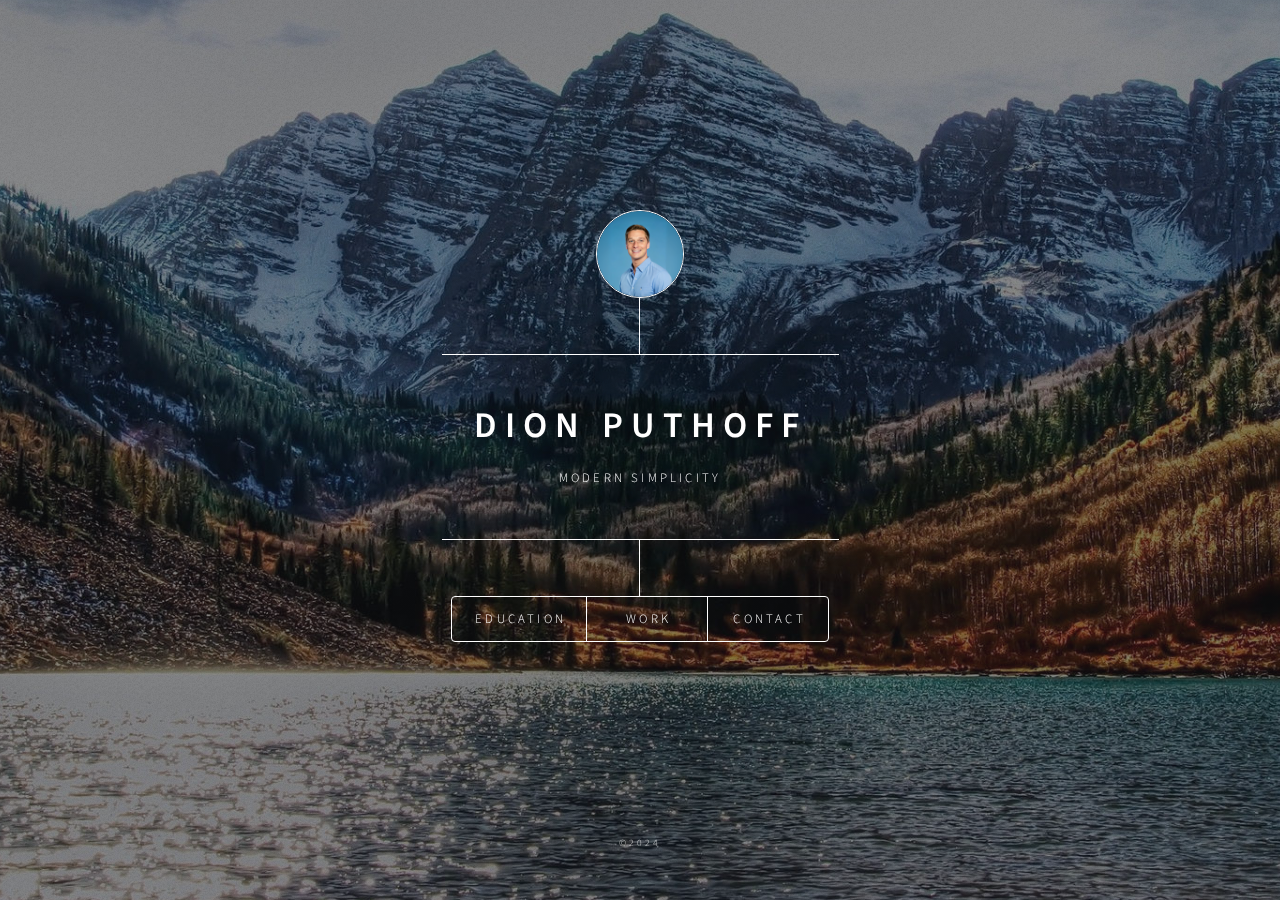
<file: index.html>
<!DOCTYPE HTML>
<!--
	Dimension by HTML5 UP
	html5up.net | @ajlkn
	Free for personal and commercial use under the CCA 3.0 license (html5up.net/license)
-->
<html>
	<head>
		<title>Dion Puthoff</title>
		<link rel="icon" type="image/x-icon" href="/images/djpfaviconlarger.ico">
		<meta charset="utf-8" />
		<meta name="viewport" content="width=device-width, initial-scale=1, user-scalable=no" />
		<link rel="stylesheet" href="assets/css/main.css" />
		<noscript><link rel="stylesheet" href="assets/css/noscript.css" /></noscript>
	</head>
	<body class="is-preload">

		<!-- Wrapper -->
			<div id="wrapper">

				<!-- Header -->
					<header id="header">

							<img class="logo" src="images/circleprofile.png" alt="" />
						<div class="content">
							<div class="inner">
								<h1>Dion Puthoff</h1>
								<p>Modern Simplicity</p>
							</div>
						</div>
						<nav>
							<ul>
								<!-- <li><a href="#intro">Education</a></li> -->
								<li><a href="#education">Education</a></li>
								<li><a href="#work">Work</a></li>
								<li><a href="#contact">Contact</a></li>
								<!--<li><a href="#elements">Elements</a></li>-->
							</ul>
						</nav>
					</header>

				<!-- Main -->
					<div id="main">

						<!-- Education -->
							<!-- <article id="intro">
								<h2 class="major">Education</h2>
								<span class="image main"><img src="images/pic01.jpg" alt="" /></span>
								<p>Aenean ornare velit lacus, ac varius enim ullamcorper eu. Proin aliquam facilisis ante interdum congue. Integer mollis, nisl amet convallis, porttitor magna ullamcorper, amet egestas mauris. Ut magna finibus nisi nec lacinia. Nam maximus erat id euismod egestas. <a href="#work">work</a>.</p> https://www.linkedin.com/in/dion-puthoff/
								<p>Lorem ipsum dolor sit amet, consectetur adipiscing elit. Duis dapibus rutrum facilisis. Class aptent taciti sociosqu ad litora torquent per conubia nostra, per inceptos himenaeos. Etiam tristique libero eu nibh porttitor fermentum. Nullam venenatis erat id vehicula viverra. Nunc ultrices eros ut ultricies condimentum. Mauris risus lacus, blandit sit amet venenatis non, bibendum vitae dolor. Nunc lorem mauris, fringilla in aliquam at, euismod in lectus. Pellentesque habitant morbi tristique senectus et netus et malesuada fames ac turpis egestas. In non lorem sit amet elit placerat maximus. Pellentesque aliquam maximus risus, vel sed vehicula.</p>
							</article> -->

						<!-- Work -->
							<article id="work">
								<h2 class="major">Work</h2>
								<span class="image main"><img src="images/uiPic.png" alt="" style="height: 300px; object-fit: cover; object-position: 0 10%"/></span>
								<p>During the three summers in between my college semesters, I completed three co-op rotations with Midmark, a medical device company, as a Firmware Engineer. In these co-ops, I wrote code to catch errors for autoclaves, designed and assembled test fixtures for medical beds containing multiple PCBs, motors, a wireless handheld controller, and power and data transfer wiring. For my later rotations, I focused on UI and worked on the first-ever touchscreen that was being utilized at the company. I pioneered development in Qt and QML to design and develop workflows for a next generation autoclave.</p>
								<p>Following graduation, I started a full-time position at Medpace, a contract research organization, as a UI/Software Engineer. As the first hire specializing in UI, I lead discussion and direction on our modernization project. I started out working on a design system for the department as a whole, before switching to leading a development project.</p>
								<p>Concurrently, I honed my design and managerial skills in my free time while cofounding a social networking app, Linxy, with my brother. Here I led product development, designing sleek, succinct wireframes while exploring new features and direction for our product. </p>
							</article>

						<!-- Education -->
							<article id="education">
								<h2 class="major">Education</h2>
								<span class="image main"><img src="images/udChapel.jpg" alt="" style="height: 300px; object-fit: cover; object-position: 0 10%" /></span>
								<p>Before university, I developed my skills through personal projects like modding, hardware, and personal app development. While at the University of Dayton, I focused my studies on Human Centered Design and User Interfaces pursuing a degree in Computer Engineering. While studying, I also conducted research for an Air Force contractor and developed a user-friendly GUI for polarimetric imaging software. Explore my portfolio to see how my technical expertise and design skills converge to create impactful and intuitive solutions in my  <a href="#work">work</a>.</p>
							</article>

						<!-- Contact -->
							<article id="contact">

								<script src="https://smtpjs.com/v3/smtp.js">
								</script>
								<script type="text/javascript">
									function sendEmail() {
										Email.send({
											Host: "smtp.gmail.com",
											To: 'dionjputhoff@gmail.com',
											From: "thee.diometry@gmail.com",
											Subject: "Sending Email using javascript",
											Body: "Well that was easy!!",
										})
											.then(function (message) {
												alert("mail sent successfully")
											});
									}
								</script>
								<div class="contactAndIcon">
									<h2 class="major">Contact</h2>
									<ul class="icons">
										<li><a href="https://www.linkedin.com/in/dion-puthoff/" class="icon brands fa-linkedin"><span class="label">Twitter</span></a></li>
										<!-- <li><a href="#" class="icon brands fa-twitter"><span class="label">Twitter</span></a></li> -->
										<!-- <li><a href="#" class="icon brands fa-facebook-f"><span class="label">Facebook</span></a></li>
										<li><a href="#" class="icon brands fa-instagram"><span class="label">Instagram</span></a></li>
										<li><a href="#" class="icon brands fa-github"><span class="label">GitHub</span></a></li> -->
									</ul>
								</div>
								<form method="post" action="https://api.web3forms.com/submit" method="POST">
									<input type="hidden" name="access_key" value="4a15e6ab-39e0-4f2f-bc41-c076fdd30c85">
									<div class="fields">
										<div class="field half">
											<label for="name">Name</label>
											<input type="text" name="name" id="name" class="contact-inputs" required />
										</div>
										<div class="field half">
											<label for="email">Email</label>
											<input type="email" name="email" id="email" class="contact-inputs" required/>
										</div>
										<div class="field">
											<label for="message">Message</label>
											<textarea name="message" id="message" rows="4" class="contact-inputs"></textarea>
										</div>
									</div>
									<ul class="actions">
										<li><input type="submit" value="Send Message" class="primary" onclick="sendEmail()" /></li>
										<li><input type="reset" value="Reset" /></li>
									</ul>
								</form>
								
							</article>

						<!-- Elements -->
							<article id="elements">
								<h2 class="major">Elements</h2>

								<section>
									<h3 class="major">Text</h3>
									<p>This is <b>bold</b> and this is <strong>strong</strong>. This is <i>italic</i> and this is <em>emphasized</em>.
									This is <sup>superscript</sup> text and this is <sub>subscript</sub> text.
									This is <u>underlined</u> and this is code: <code>for (;;) { ... }</code>. Finally, <a href="#">this is a link</a>.</p>
									<hr />
									<h2>Heading Level 2</h2>
									<h3>Heading Level 3</h3>
									<h4>Heading Level 4</h4>
									<h5>Heading Level 5</h5>
									<h6>Heading Level 6</h6>
									<hr />
									<h4>Blockquote</h4>
									<blockquote>Fringilla nisl. Donec accumsan interdum nisi, quis tincidunt felis sagittis eget tempus euismod. Vestibulum ante ipsum primis in faucibus vestibulum. Blandit adipiscing eu felis iaculis volutpat ac adipiscing accumsan faucibus. Vestibulum ante ipsum primis in faucibus lorem ipsum dolor sit amet nullam adipiscing eu felis.</blockquote>
									<h4>Preformatted</h4>
									<pre><code>i = 0;

while (!deck.isInOrder()) {
    print 'Iteration ' + i;
    deck.shuffle();
    i++;
}

print 'It took ' + i + ' iterations to sort the deck.';</code></pre>
								</section>

								<section>
									<h3 class="major">Lists</h3>

									<h4>Unordered</h4>
									<ul>
										<li>Dolor pulvinar etiam.</li>
										<li>Sagittis adipiscing.</li>
										<li>Felis enim feugiat.</li>
									</ul>

									<h4>Alternate</h4>
									<ul class="alt">
										<li>Dolor pulvinar etiam.</li>
										<li>Sagittis adipiscing.</li>
										<li>Felis enim feugiat.</li>
									</ul>

									<h4>Ordered</h4>
									<ol>
										<li>Dolor pulvinar etiam.</li>
										<li>Etiam vel felis viverra.</li>
										<li>Felis enim feugiat.</li>
										<li>Dolor pulvinar etiam.</li>
										<li>Etiam vel felis lorem.</li>
										<li>Felis enim et feugiat.</li>
									</ol>
									<h4>Icons</h4>
									<ul class="icons">
										<li><a href="#" class="icon brands fa-twitter"><span class="label">Twitter</span></a></li>
										<li><a href="#" class="icon brands fa-facebook-f"><span class="label">Facebook</span></a></li>
										<li><a href="#" class="icon brands fa-instagram"><span class="label">Instagram</span></a></li>
										<li><a href="#" class="icon brands fa-github"><span class="label">Github</span></a></li>
									</ul>

									<h4>Actions</h4>
									<ul class="actions">
										<li><a href="#" class="button primary">Default</a></li>
										<li><a href="#" class="button">Default</a></li>
									</ul>
									<ul class="actions stacked">
										<li><a href="#" class="button primary">Default</a></li>
										<li><a href="#" class="button">Default</a></li>
									</ul>
								</section>

								<section>
									<h3 class="major">Table</h3>
									<h4>Default</h4>
									<div class="table-wrapper">
										<table>
											<thead>
												<tr>
													<th>Name</th>
													<th>Description</th>
													<th>Price</th>
												</tr>
											</thead>
											<tbody>
												<tr>
													<td>Item One</td>
													<td>Ante turpis integer aliquet porttitor.</td>
													<td>29.99</td>
												</tr>
												<tr>
													<td>Item Two</td>
													<td>Vis ac commodo adipiscing arcu aliquet.</td>
													<td>19.99</td>
												</tr>
												<tr>
													<td>Item Three</td>
													<td> Morbi faucibus arcu accumsan lorem.</td>
													<td>29.99</td>
												</tr>
												<tr>
													<td>Item Four</td>
													<td>Vitae integer tempus condimentum.</td>
													<td>19.99</td>
												</tr>
												<tr>
													<td>Item Five</td>
													<td>Ante turpis integer aliquet porttitor.</td>
													<td>29.99</td>
												</tr>
											</tbody>
											<tfoot>
												<tr>
													<td colspan="2"></td>
													<td>100.00</td>
												</tr>
											</tfoot>
										</table>
									</div>

									<h4>Alternate</h4>
									<div class="table-wrapper">
										<table class="alt">
											<thead>
												<tr>
													<th>Name</th>
													<th>Description</th>
													<th>Price</th>
												</tr>
											</thead>
											<tbody>
												<tr>
													<td>Item One</td>
													<td>Ante turpis integer aliquet porttitor.</td>
													<td>29.99</td>
												</tr>
												<tr>
													<td>Item Two</td>
													<td>Vis ac commodo adipiscing arcu aliquet.</td>
													<td>19.99</td>
												</tr>
												<tr>
													<td>Item Three</td>
													<td> Morbi faucibus arcu accumsan lorem.</td>
													<td>29.99</td>
												</tr>
												<tr>
													<td>Item Four</td>
													<td>Vitae integer tempus condimentum.</td>
													<td>19.99</td>
												</tr>
												<tr>
													<td>Item Five</td>
													<td>Ante turpis integer aliquet porttitor.</td>
													<td>29.99</td>
												</tr>
											</tbody>
											<tfoot>
												<tr>
													<td colspan="2"></td>
													<td>100.00</td>
												</tr>
											</tfoot>
										</table>
									</div>
								</section>

								<section>
									<h3 class="major">Buttons</h3>
									<ul class="actions">
										<li><a href="#" class="button primary">Primary</a></li>
										<li><a href="#" class="button">Default</a></li>
									</ul>
									<ul class="actions">
										<li><a href="#" class="button">Default</a></li>
										<li><a href="#" class="button small">Small</a></li>
									</ul>
									<ul class="actions">
										<li><a href="#" class="button primary icon solid fa-download">Icon</a></li>
										<li><a href="#" class="button icon solid fa-download">Icon</a></li>
									</ul>
									<ul class="actions">
										<li><span class="button primary disabled">Disabled</span></li>
										<li><span class="button disabled">Disabled</span></li>
									</ul>
								</section>

								<section>
									<h3 class="major">Form</h3>
									<form method="post" action="#">
										<div class="fields">
											<div class="field half">
												<label for="demo-name">Name</label>
												<input type="text" name="demo-name" id="demo-name" value="" placeholder="Jane Doe" />
											</div>
											<div class="field half">
												<label for="demo-email">Email</label>
												<input type="email" name="demo-email" id="demo-email" value="" placeholder="jane@untitled.tld" />
											</div>
											<div class="field">
												<label for="demo-category">Category</label>
												<select name="demo-category" id="demo-category">
													<option value="">-</option>
													<option value="1">Manufacturing</option>
													<option value="1">Shipping</option>
													<option value="1">Administration</option>
													<option value="1">Human Resources</option>
												</select>
											</div>
											<div class="field half">
												<input type="radio" id="demo-priority-low" name="demo-priority" checked>
												<label for="demo-priority-low">Low</label>
											</div>
											<div class="field half">
												<input type="radio" id="demo-priority-high" name="demo-priority">
												<label for="demo-priority-high">High</label>
											</div>
											<div class="field half">
												<input type="checkbox" id="demo-copy" name="demo-copy">
												<label for="demo-copy">Email me a copy</label>
											</div>
											<div class="field half">
												<input type="checkbox" id="demo-human" name="demo-human" checked>
												<label for="demo-human">Not a robot</label>
											</div>
											<div class="field">
												<label for="demo-message">Message</label>
												<textarea name="demo-message" id="demo-message" placeholder="Enter your message" rows="6"></textarea>
											</div>
										</div>
										<ul class="actions">
											<li><input type="submit" value="Send Message" class="primary" /></li>
											<li><input type="reset" value="Reset" /></li>
										</ul>
									</form>
								</section>

							</article>

					</div>

				<!-- Footer -->
					<footer id="footer">
						<p class="copyright">&copy;2024</p>
					</footer>
					
					<!-- <span style="position: absolute; bottom: 1.5rem; left: 1.5rem;"> <img style="width: 3rem;" src="images/djpLogo.png" alt="" /> </span> -->
			</div>

		<!-- BG -->
			<div id="bg">
				<span ><img src="images/bgmountains.jpg" alt="" /></span>
			</div>

		<!-- Scripts -->
			<script src="assets/js/jquery.min.js"></script>
			<script src="assets/js/browser.min.js"></script>
			<script src="assets/js/breakpoints.min.js"></script>
			<script src="assets/js/util.js"></script>
			<script src="assets/js/main.js"></script>

	</body>
</html>
</file>
<file: assets/css/noscript.css>
/*
	Dimension by HTML5 UP
	html5up.net | @ajlkn
	Free for personal and commercial use under the CCA 3.0 license (html5up.net/license)
*/

/* BG */

	body.is-preload #bg:before {
		background-color: transparent;
	}

/* Header */

	body.is-preload #header {
		-moz-filter: none;
		-webkit-filter: none;
		-ms-filter: none;
		filter: none;
	}

		body.is-preload #header > * {
			opacity: 1;
		}

		body.is-preload #header .content .inner {
			max-height: none;
			padding: 3rem 2rem;
			opacity: 1;
		}

/* Main */

	#main article {
		opacity: 1;
		margin: 4rem 0 0 0;
	}
</file>
<file: assets/css/main.css>
@import url(fontawesome-all.min.css);
@import url("https://fonts.googleapis.com/css?family=Source+Sans+Pro:300italic,600italic,300,600");

/*
	Dimension by HTML5 UP
	html5up.net | @ajlkn
	Free for personal and commercial use under the CCA 3.0 license (html5up.net/license)
*/

html, body, div, span, applet, object,
iframe, h1, h2, h3, h4, h5, h6, p, blockquote,
pre, a, abbr, acronym, address, big, cite,
code, del, dfn, em, img, ins, kbd, q, s, samp,
small, strike, strong, sub, sup, tt, var, b,
u, i, center, dl, dt, dd, ol, ul, li, fieldset,
form, label, legend, table, caption, tbody,
tfoot, thead, tr, th, td, article, aside,
canvas, details, embed, figure, figcaption,
footer, header, hgroup, menu, nav, output, ruby,
section, summary, time, mark, audio, video {
	margin: 0;
	padding: 0;
	border: 0;
	font-size: 100%;
	font: inherit;
	vertical-align: baseline;}

article, aside, details, figcaption, figure,
footer, header, hgroup, menu, nav, section {
	display: block;}

body {
	line-height: 1;
}

ol, ul {
	list-style: none;
}

blockquote, q {
	quotes: none;
}

	blockquote:before, blockquote:after, q:before, q:after {
		content: '';
		content: none;
	}

table {
	border-collapse: collapse;
	border-spacing: 0;
}

body {
	-webkit-text-size-adjust: none;
}

mark {
	background-color: transparent;
	color: inherit;
}

input::-moz-focus-inner {
	border: 0;
	padding: 0;
}

input, select, textarea {
	-moz-appearance: none;
	-webkit-appearance: none;
	-ms-appearance: none;
	appearance: none;
}

/* Basic */

	@-ms-viewport {
		width: device-width;
	}

	@media screen and (max-width: 480px) {

		html, body {
			min-width: 320px;
		}

	}

	html {
		box-sizing: border-box;
	}

	*, *:before, *:after {
		box-sizing: inherit;
	}

	body {
		background: #1b1f22;
	}

		body.is-preload *, body.is-preload *:before, body.is-preload *:after {
			-moz-animation: none !important;
			-webkit-animation: none !important;
			-ms-animation: none !important;
			animation: none !important;
			-moz-transition: none !important;
			-webkit-transition: none !important;
			-ms-transition: none !important;
			transition: none !important;
		}

/* Type */

	html {
		font-size: 16pt;
	}

		@media screen and (max-width: 1680px) {

			html {
				font-size: 12pt;
			}

		}

		@media screen and (max-width: 736px) {

			html {
				font-size: 11pt;
			}

		}

		@media screen and (max-width: 360px) {

			html {
				font-size: 10pt;
			}

		}

	body, input, select, textarea {
		color: #ffffff;
		font-family: "Source Sans Pro", sans-serif;
		font-weight: 300;
		font-size: 1rem;
		line-height: 1.65;
	}

	a {
		-moz-transition: color 0.2s ease-in-out, background-color 0.2s ease-in-out, border-bottom-color 0.2s ease-in-out;
		-webkit-transition: color 0.2s ease-in-out, background-color 0.2s ease-in-out, border-bottom-color 0.2s ease-in-out;
		-ms-transition: color 0.2s ease-in-out, background-color 0.2s ease-in-out, border-bottom-color 0.2s ease-in-out;
		transition: color 0.2s ease-in-out, background-color 0.2s ease-in-out, border-bottom-color 0.2s ease-in-out;
		border-bottom: dotted 1px rgba(255, 255, 255, 0.5);
		text-decoration: none;
		color: inherit;
	}

		a:hover {
			border-bottom-color: transparent;
		}

	strong, b {
		color: #ffffff;
		font-weight: 600;
	}

	em, i {
		font-style: italic;
	}

	p {
		margin: 0 0 2rem 0;
	}

	h1, h2, h3, h4, h5, h6 {
		color: #ffffff;
		font-weight: 600;
		line-height: 1.5;
		margin: 0 0 1rem 0;
		text-transform: uppercase;
		letter-spacing: 0.2rem;
	}

		h1 a, h2 a, h3 a, h4 a, h5 a, h6 a {
			color: inherit;
			text-decoration: none;
		}

		h1.major, h2.major, h3.major, h4.major, h5.major, h6.major {
			border-bottom: solid 1px #ffffff;
			width: -moz-max-content;
			width: -webkit-max-content;
			width: -ms-max-content;
			width: max-content;
			padding-bottom: 0.5rem;
			margin: 0 0 2rem 0;
		}

	h1 {
		font-size: 2.25rem;
		line-height: 1.3;
		letter-spacing: 0.5rem;
	}

	h2 {
		font-size: 1.5rem;
		line-height: 1.4;
		letter-spacing: 0.5rem;
	}

	h3 {
		font-size: 1rem;
	}

	h4 {
		font-size: 0.8rem;
	}

	h5 {
		font-size: 0.7rem;
	}

	h6 {
		font-size: 0.6rem;
	}

	@media screen and (max-width: 736px) {

		h1 {
			font-size: 1.75rem;
			line-height: 1.4;
		}

		h2 {
			font-size: 1.25em;
			line-height: 1.5;
		}

	}

	sub {
		font-size: 0.8rem;
		position: relative;
		top: 0.5rem;
	}

	sup {
		font-size: 0.8rem;
		position: relative;
		top: -0.5rem;
	}

	blockquote {
		border-left: solid 4px #ffffff;
		font-style: italic;
		margin: 0 0 2rem 0;
		padding: 0.5rem 0 0.5rem 2rem;
	}

	code {
		background: rgba(255, 255, 255, 0.075);
		border-radius: 4px;
		font-family: "Courier New", monospace;
		font-size: 0.9rem;
		margin: 0 0.25rem;
		padding: 0.25rem 0.65rem;
	}

	pre {
		-webkit-overflow-scrolling: touch;
		font-family: "Courier New", monospace;
		font-size: 0.9rem;
		margin: 0 0 2rem 0;
	}

		pre code {
			display: block;
			line-height: 1.75;
			padding: 1rem 1.5rem;
			overflow-x: auto;
		}

	hr {
		border: 0;
		border-bottom: solid 1px #ffffff;
		margin: 2.75rem 0;
	}

	.align-left {
		text-align: left;
	}

	.align-center {
		text-align: center;
	}

	.align-right {
		text-align: right;
	}

/* Form */

	form {
		margin: 0 0 2rem 0;
	}

		form > :last-child {
			margin-bottom: 0;
		}

		form > .fields {
			display: -moz-flex;
			display: -webkit-flex;
			display: -ms-flex;
			display: flex;
			-moz-flex-wrap: wrap;
			-webkit-flex-wrap: wrap;
			-ms-flex-wrap: wrap;
			flex-wrap: wrap;
			width: calc(100% + 3rem);
			margin: -1.5rem 0 2rem -1.5rem;
		}

			form > .fields > .field {
				-moz-flex-grow: 0;
				-webkit-flex-grow: 0;
				-ms-flex-grow: 0;
				flex-grow: 0;
				-moz-flex-shrink: 0;
				-webkit-flex-shrink: 0;
				-ms-flex-shrink: 0;
				flex-shrink: 0;
				padding: 1.5rem 0 0 1.5rem;
				width: calc(100% - 1.5rem);
			}

				form > .fields > .field.half {
					width: calc(50% - 0.75rem);
				}

				form > .fields > .field.third {
					width: calc(100%/3 - 0.5rem);
				}

				form > .fields > .field.quarter {
					width: calc(25% - 0.375rem);
				}

		@media screen and (max-width: 480px) {

			form > .fields {
				width: calc(100% + 3rem);
				margin: -1.5rem 0 2rem -1.5rem;
			}

				form > .fields > .field {
					padding: 1.5rem 0 0 1.5rem;
					width: calc(100% - 1.5rem);
				}

					form > .fields > .field.half {
						width: calc(100% - 1.5rem);
					}

					form > .fields > .field.third {
						width: calc(100% - 1.5rem);
					}

					form > .fields > .field.quarter {
						width: calc(100% - 1.5rem);
					}

		}

	label {
		color: #ffffff;
		display: block;
		font-size: 0.8rem;
		font-weight: 300;
		letter-spacing: 0.2rem;
		line-height: 1.5;
		margin: 0 0 1rem 0;
		text-transform: uppercase;
	}

	input[type="text"],
	input[type="password"],
	input[type="email"],
	input[type="tel"],
	select,
	textarea {
		-moz-appearance: none;
		-webkit-appearance: none;
		-ms-appearance: none;
		appearance: none;
		-moz-transition: border-color 0.2s ease-in-out, box-shadow 0.2s ease-in-out, background-color 0.2s ease-in-out;
		-webkit-transition: border-color 0.2s ease-in-out, box-shadow 0.2s ease-in-out, background-color 0.2s ease-in-out;
		-ms-transition: border-color 0.2s ease-in-out, box-shadow 0.2s ease-in-out, background-color 0.2s ease-in-out;
		transition: border-color 0.2s ease-in-out, box-shadow 0.2s ease-in-out, background-color 0.2s ease-in-out;
		background-color: transparent;
		border-radius: 4px;
		border: solid 1px #ffffff;
		color: inherit;
		display: block;
		outline: 0;
		padding: 0 1rem;
		text-decoration: none;
		width: 100%;
	}

		input[type="text"]:invalid,
		input[type="password"]:invalid,
		input[type="email"]:invalid,
		input[type="tel"]:invalid,
		select:invalid,
		textarea:invalid {
			box-shadow: none;
		}

		input[type="text"]:focus,
		input[type="password"]:focus,
		input[type="email"]:focus,
		input[type="tel"]:focus,
		select:focus,
		textarea:focus {
			background: rgba(255, 255, 255, 0.075);
			border-color: #ffffff;
			box-shadow: 0 0 0 1px #ffffff;
		}

	select {
		background-image: url("data:image/svg+xml;charset=utf8,%3Csvg xmlns='http://www.w3.org/2000/svg' width='40' height='40' preserveAspectRatio='none' viewBox='0 0 40 40'%3E%3Cpath d='M9.4,12.3l10.4,10.4l10.4-10.4c0.2-0.2,0.5-0.4,0.9-0.4c0.3,0,0.6,0.1,0.9,0.4l3.3,3.3c0.2,0.2,0.4,0.5,0.4,0.9 c0,0.4-0.1,0.6-0.4,0.9L20.7,31.9c-0.2,0.2-0.5,0.4-0.9,0.4c-0.3,0-0.6-0.1-0.9-0.4L4.3,17.3c-0.2-0.2-0.4-0.5-0.4-0.9 c0-0.4,0.1-0.6,0.4-0.9l3.3-3.3c0.2-0.2,0.5-0.4,0.9-0.4S9.1,12.1,9.4,12.3z' fill='%23ffffff' /%3E%3C/svg%3E");
		background-size: 1.25rem;
		background-repeat: no-repeat;
		background-position: calc(100% - 1rem) center;
		height: 2.75rem;
		padding-right: 2.75rem;
		text-overflow: ellipsis;
	}

		select option {
			color: #ffffff;
			background: #1b1f22;
		}

		select:focus::-ms-value {
			background-color: transparent;
		}

		select::-ms-expand {
			display: none;
		}

	input[type="text"],
	input[type="password"],
	input[type="email"],
	select {
		height: 2.75rem;
	}

	textarea {
		padding: 0.75rem 1rem;
	}

	input[type="checkbox"],
	input[type="radio"] {
		-moz-appearance: none;
		-webkit-appearance: none;
		-ms-appearance: none;
		appearance: none;
		display: block;
		float: left;
		margin-right: -2rem;
		opacity: 0;
		width: 1rem;
		z-index: -1;
	}

		input[type="checkbox"] + label,
		input[type="radio"] + label {
			text-decoration: none;
			-moz-user-select: none;
			-webkit-user-select: none;
			-ms-user-select: none;
			user-select: none;
			color: #ffffff;
			cursor: pointer;
			display: inline-block;
			font-size: 0.8rem;
			font-weight: 300;
			margin: 0 0 0.5rem 0;
			padding-left: 2.65rem;
			padding-right: 0.75rem;
			position: relative;
		}

			input[type="checkbox"] + label:before,
			input[type="radio"] + label:before {
				-moz-osx-font-smoothing: grayscale;
				-webkit-font-smoothing: antialiased;
				display: inline-block;
				font-style: normal;
				font-variant: normal;
				text-rendering: auto;
				line-height: 1;
				text-transform: none !important;
				font-family: 'Font Awesome 5 Free';
				font-weight: 900;
			}

			input[type="checkbox"] + label:before,
			input[type="radio"] + label:before {
				-moz-transition: border-color 0.2s ease-in-out, box-shadow 0.2s ease-in-out, background-color 0.2s ease-in-out;
				-webkit-transition: border-color 0.2s ease-in-out, box-shadow 0.2s ease-in-out, background-color 0.2s ease-in-out;
				-ms-transition: border-color 0.2s ease-in-out, box-shadow 0.2s ease-in-out, background-color 0.2s ease-in-out;
				transition: border-color 0.2s ease-in-out, box-shadow 0.2s ease-in-out, background-color 0.2s ease-in-out;
				border-radius: 4px;
				border: solid 1px #ffffff;
				content: '';
				display: inline-block;
				height: 1.65rem;
				left: 0;
				line-height: 1.65rem;
				position: absolute;
				text-align: center;
				top: -0.15rem;
				width: 1.65rem;
			}

		input[type="checkbox"]:checked + label:before,
		input[type="radio"]:checked + label:before {
			background: #ffffff !important;
			border-color: #ffffff !important;
			color: #1b1f22;
			content: '\f00c';
		}

		input[type="checkbox"]:focus + label:before,
		input[type="radio"]:focus + label:before {
			background: rgba(255, 255, 255, 0.075);
			border-color: #ffffff;
			box-shadow: 0 0 0 1px #ffffff;
		}

	input[type="checkbox"] + label:before {
		border-radius: 4px;
	}

	input[type="radio"] + label:before {
		border-radius: 100%;
	}

	::-webkit-input-placeholder {
		color: rgba(255, 255, 255, 0.5) !important;
		opacity: 1.0;
	}

	:-moz-placeholder {
		color: rgba(255, 255, 255, 0.5) !important;
		opacity: 1.0;
	}

	::-moz-placeholder {
		color: rgba(255, 255, 255, 0.5) !important;
		opacity: 1.0;
	}

	:-ms-input-placeholder {
		color: rgba(255, 255, 255, 0.5) !important;
		opacity: 1.0;
	}

	.formerize-placeholder {
		color: rgba(255, 255, 255, 0.5) !important;
		opacity: 1.0;
	}

/* Box */

	.box {
		border-radius: 4px;
		border: solid 1px #ffffff;
		margin-bottom: 2rem;
		padding: 1.5em;
	}

		.box > :last-child,
		.box > :last-child > :last-child,
		.box > :last-child > :last-child > :last-child {
			margin-bottom: 0;
		}

		.box.alt {
			border: 0;
			border-radius: 0;
			padding: 0;
		}

/* Icon */

	.icon {
		text-decoration: none;
		border-bottom: none;
		position: relative;
	}

		.icon:before {
			-moz-osx-font-smoothing: grayscale;
			-webkit-font-smoothing: antialiased;
			display: inline-block;
			font-style: normal;
			font-variant: normal;
			text-rendering: auto;
			line-height: 1;
			text-transform: none !important;
			font-family: 'Font Awesome 5 Free';
			font-weight: 400;
		}

		.icon > .label {
			display: none;
		}

		.icon:before {
			line-height: inherit;
		}

		.icon.solid:before {
			font-weight: 900;
		}

		.icon.brands:before {
			font-family: 'Font Awesome 5 Brands';
		}

/* Image */

	.image {
		border-radius: 4px;
		border: 0;
		display: inline-block;
		position: relative;
	}

		.image:before {
			pointer-events: none;
			background-image: url("../../images/overlay.png");
			background-color: rgba(19, 21, 25, 0.5);
			border-radius: 4px;
			content: '';
			display: block;
			height: 100%;
			left: 0;
			opacity: 0.5;
			position: absolute;
			top: 0;
			width: 100%;
		}

		.image img {
			border-radius: 4px;
			display: block;
		}

		.image.left, .image.right {
			max-width: 40%;
		}

			.image.left img, .image.right img {
				width: 100%;
			}

		.image.left {
			float: left;
			padding: 0 1.5em 1em 0;
			top: 0.25em;
		}

		.image.right {
			float: right;
			padding: 0 0 1em 1.5em;
			top: 0.25em;
		}

		.image.fit {
			display: block;
			margin: 0 0 2rem 0;
			width: 100%;
		}

			.image.fit img {
				width: 100%;
			}

		.image.main {
			display: block;
			margin: 2.5rem 0;
			width: 100%;
		}

			.image.main img {
				width: 100%;
			}

		@media screen and (max-width: 736px) {

			.image.main {
				margin: 2rem 0;
			}

		}

		@media screen and (max-width: 480px) {

			.image.main {
				margin: 1.5rem 0;
			}

		}

/* List */

	ol {
		list-style: decimal;
		margin: 0 0 2rem 0;
		padding-left: 1.25em;
	}

		ol li {
			padding-left: 0.25em;
		}

	ul {
		list-style: disc;
		margin: 0 0 2rem 0;
		padding-left: 1em;
	}

		ul li {
			padding-left: 0.5em;
		}

		ul.alt {
			list-style: none;
			padding-left: 0;
		}

			ul.alt li {
				border-top: solid 1px #ffffff;
				padding: 0.5em 0;
			}

				ul.alt li:first-child {
					border-top: 0;
					padding-top: 0;
				}

	dl {
		margin: 0 0 2rem 0;
	}

		dl dt {
			display: block;
			font-weight: 600;
			margin: 0 0 1rem 0;
		}

		dl dd {
			margin-left: 2rem;
		}

/* Actions */

	ul.actions {
		display: -moz-flex;
		display: -webkit-flex;
		display: -ms-flex;
		display: flex;
		cursor: default;
		list-style: none;
		margin-left: -1rem;
		padding-left: 0;
	}

		ul.actions li {
			padding: 0 0 0 1rem;
			vertical-align: middle;
		}

		ul.actions.special {
			-moz-justify-content: center;
			-webkit-justify-content: center;
			-ms-justify-content: center;
			justify-content: center;
			width: 100%;
			margin-left: 0;
		}

			ul.actions.special li:first-child {
				padding-left: 0;
			}

		ul.actions.stacked {
			-moz-flex-direction: column;
			-webkit-flex-direction: column;
			-ms-flex-direction: column;
			flex-direction: column;
			margin-left: 0;
		}

			ul.actions.stacked li {
				padding: 1.3rem 0 0 0;
			}

				ul.actions.stacked li:first-child {
					padding-top: 0;
				}

		ul.actions.fit {
			width: calc(100% + 1rem);
		}

			ul.actions.fit li {
				-moz-flex-grow: 1;
				-webkit-flex-grow: 1;
				-ms-flex-grow: 1;
				flex-grow: 1;
				-moz-flex-shrink: 1;
				-webkit-flex-shrink: 1;
				-ms-flex-shrink: 1;
				flex-shrink: 1;
				width: 100%;
			}

				ul.actions.fit li > * {
					width: 100%;
				}

			ul.actions.fit.stacked {
				width: 100%;
			}

		@media screen and (max-width: 480px) {

			ul.actions:not(.fixed) {
				-moz-flex-direction: column;
				-webkit-flex-direction: column;
				-ms-flex-direction: column;
				flex-direction: column;
				margin-left: 0;
				width: 100% !important;
			}

				ul.actions:not(.fixed) li {
					-moz-flex-grow: 1;
					-webkit-flex-grow: 1;
					-ms-flex-grow: 1;
					flex-grow: 1;
					-moz-flex-shrink: 1;
					-webkit-flex-shrink: 1;
					-ms-flex-shrink: 1;
					flex-shrink: 1;
					padding: 1rem 0 0 0;
					text-align: center;
					width: 100%;
				}

					ul.actions:not(.fixed) li > * {
						width: 100%;
					}

					ul.actions:not(.fixed) li:first-child {
						padding-top: 0;
					}

					ul.actions:not(.fixed) li input[type="submit"],
					ul.actions:not(.fixed) li input[type="reset"],
					ul.actions:not(.fixed) li input[type="button"],
					ul.actions:not(.fixed) li button,
					ul.actions:not(.fixed) li .button {
						width: 100%;
					}

						ul.actions:not(.fixed) li input[type="submit"].icon:before,
						ul.actions:not(.fixed) li input[type="reset"].icon:before,
						ul.actions:not(.fixed) li input[type="button"].icon:before,
						ul.actions:not(.fixed) li button.icon:before,
						ul.actions:not(.fixed) li .button.icon:before {
							margin-left: -0.5em;
						}

		}

		

	.contactAndIcon {
		display: flex;
		width: 100%;
		gap: 2rem;
	}

/* Icons */

	ul.icons {
		cursor: default;
		list-style: none;
		padding-left: 0;
	}

		ul.icons li {
			display: inline-block;
			padding: 0 0.75em 0 0;
		}

			ul.icons li:last-child {
				padding-right: 0;
			}

			ul.icons li a {
				border-radius: 100%;
				box-shadow: inset 0 0 0 1px #ffffff;
				display: inline-block;
				height: 2.25rem;
				line-height: 2.25rem;
				text-align: center;
				width: 2.25rem;
			}

				ul.icons li a:hover {
					background-color: rgba(255, 255, 255, 0.075);
				}

				ul.icons li a:active {
					background-color: rgba(255, 255, 255, 0.175);
				}

/* Table */

	.table-wrapper {
		-webkit-overflow-scrolling: touch;
		overflow-x: auto;
	}

	table {
		margin: 0 0 2rem 0;
		width: 100%;
	}

		table tbody tr {
			border: solid 1px #ffffff;
			border-left: 0;
			border-right: 0;
		}

			table tbody tr:nth-child(2n + 1) {
				background-color: rgba(255, 255, 255, 0.075);
			}

		table td {
			padding: 0.75em 0.75em;
		}

		table th {
			color: #ffffff;
			font-size: 0.9em;
			font-weight: 600;
			padding: 0 0.75em 0.75em 0.75em;
			text-align: left;
		}

		table thead {
			border-bottom: solid 2px #ffffff;
		}

		table tfoot {
			border-top: solid 2px #ffffff;
		}

		table.alt {
			border-collapse: separate;
		}

			table.alt tbody tr td {
				border: solid 1px #ffffff;
				border-left-width: 0;
				border-top-width: 0;
			}

				table.alt tbody tr td:first-child {
					border-left-width: 1px;
				}

			table.alt tbody tr:first-child td {
				border-top-width: 1px;
			}

			table.alt thead {
				border-bottom: 0;
			}

			table.alt tfoot {
				border-top: 0;
			}

/* Button */

	input[type="submit"],
	input[type="reset"],
	input[type="button"],
	button,
	.button {
		-moz-appearance: none;
		-webkit-appearance: none;
		-ms-appearance: none;
		appearance: none;
		-moz-transition: background-color 0.2s ease-in-out, color 0.2s ease-in-out;
		-webkit-transition: background-color 0.2s ease-in-out, color 0.2s ease-in-out;
		-ms-transition: background-color 0.2s ease-in-out, color 0.2s ease-in-out;
		transition: background-color 0.2s ease-in-out, color 0.2s ease-in-out;
		background-color: transparent;
		border-radius: 4px;
		border: 0;
		box-shadow: inset 0 0 0 1px #ffffff;
		color: #ffffff !important;
		cursor: pointer;
		display: inline-block;
		font-size: 0.8rem;
		font-weight: 300;
		height: 2.75rem;
		letter-spacing: 0.2rem;
		line-height: 2.75rem;
		outline: 0;
		padding: 0 1.25rem 0 1.35rem;
		text-align: center;
		text-decoration: none;
		text-transform: uppercase;
		white-space: nowrap;
	}

		input[type="submit"]:hover,
		input[type="reset"]:hover,
		input[type="button"]:hover,
		button:hover,
		.button:hover {
			background-color: rgba(255, 255, 255, 0.075);
		}

		input[type="submit"]:active,
		input[type="reset"]:active,
		input[type="button"]:active,
		button:active,
		.button:active {
			background-color: rgba(255, 255, 255, 0.175);
		}

		input[type="submit"].icon:before,
		input[type="reset"].icon:before,
		input[type="button"].icon:before,
		button.icon:before,
		.button.icon:before {
			margin-right: 0.5em;
		}

		input[type="submit"].fit,
		input[type="reset"].fit,
		input[type="button"].fit,
		button.fit,
		.button.fit {
			width: 100%;
		}

		input[type="submit"].small,
		input[type="reset"].small,
		input[type="button"].small,
		button.small,
		.button.small {
			font-size: 0.6rem;
			height: 2.0625rem;
			line-height: 2.0625rem;
		}

		input[type="submit"].primary,
		input[type="reset"].primary,
		input[type="button"].primary,
		button.primary,
		.button.primary {
			background-color: #ffffff;
			color: #1b1f22 !important;
			font-weight: 600;
		}

		input[type="submit"].disabled, input[type="submit"]:disabled,
		input[type="reset"].disabled,
		input[type="reset"]:disabled,
		input[type="button"].disabled,
		input[type="button"]:disabled,
		button.disabled,
		button:disabled,
		.button.disabled,
		.button:disabled {
			pointer-events: none;
			cursor: default;
			opacity: 0.25;
		}

	input[type="submit"],
	input[type="reset"],
	input[type="button"],
	button {
		line-height: calc(2.75rem - 2px);
	}

/* BG */

	#bg {
		-moz-transform: scale(1.0);
		-webkit-transform: scale(1.0);
		-ms-transform: scale(1.0);
		transform: scale(1.0);
		-webkit-backface-visibility: hidden;
		position: fixed;
		top: 0;
		left: 0;
		width: 100%;
		height: 100vh;
		z-index: 1;
	}

		#bg:before, #bg:after {
			content: '';
			display: block;
			position: absolute;
			top: 0;
			left: 0;
			width: 100%;
			height: 100%;
		}

		#bg:before {
			-moz-transition: background-color 2.5s ease-in-out;
			-webkit-transition: background-color 2.5s ease-in-out;
			-ms-transition: background-color 2.5s ease-in-out;
			transition: background-color 2.5s ease-in-out;
			-moz-transition-delay: 0.75s;
			-webkit-transition-delay: 0.75s;
			-ms-transition-delay: 0.75s;
			transition-delay: 0.75s;
			background-image: linear-gradient(to top, rgba(19, 21, 25, 0.5), rgba(19, 21, 25, 0.5)), url("../../images/overlay.png");
			background-size: auto,
 256px 256px;
			background-position: center,
 center;
			background-repeat: no-repeat,
 repeat;
			z-index: 2;
		}

		#bg:after {
			-moz-transform: scale(1.125);
			-webkit-transform: scale(1.125);
			-ms-transform: scale(1.125);
			transform: scale(1.125);
			-moz-transition: -moz-transform 0.325s ease-in-out, -moz-filter 0.325s ease-in-out;
			-webkit-transition: -webkit-transform 0.325s ease-in-out, -webkit-filter 0.325s ease-in-out;
			-ms-transition: -ms-transform 0.325s ease-in-out, -ms-filter 0.325s ease-in-out;
			transition: transform 0.325s ease-in-out, filter 0.325s ease-in-out;
			background-image: url("../../images/bgmountains.jpg");
			background-position: center;
			background-size: cover;
			background-repeat: no-repeat;
			z-index: 1;
		}

		body.is-article-visible #bg:after {
			-moz-transform: scale(1.0825);
			-webkit-transform: scale(1.0825);
			-ms-transform: scale(1.0825);
			transform: scale(1.0825);
			-moz-filter: blur(0.2rem);
			-webkit-filter: blur(0.2rem);
			-ms-filter: blur(0.2rem);
			filter: blur(0.2rem);
		}

		body.is-preload #bg:before {
			background-color: #000000;
		}

/* Wrapper */

	#wrapper {
		display: -moz-flex;
		display: -webkit-flex;
		display: -ms-flex;
		display: flex;
		-moz-flex-direction: column;
		-webkit-flex-direction: column;
		-ms-flex-direction: column;
		flex-direction: column;
		-moz-align-items: center;
		-webkit-align-items: center;
		-ms-align-items: center;
		align-items: center;
		-moz-justify-content: space-between;
		-webkit-justify-content: space-between;
		-ms-justify-content: space-between;
		justify-content: space-between;
		position: relative;
		min-height: 100vh;
		width: 100%;
		padding: 4rem 2rem;
		z-index: 3;
	}

		#wrapper:before {
			content: '';
			display: block;
		}

		@media screen and (max-width: 1680px) {

			#wrapper {
				padding: 3rem 2rem;
			}

		}

		@media screen and (max-width: 736px) {

			#wrapper {
				padding: 2rem 1rem;
			}

		}

		@media screen and (max-width: 480px) {

			#wrapper {
				padding: 1rem;
			}

		}

/* Header */

	#header {
		display: -moz-flex;
		display: -webkit-flex;
		display: -ms-flex;
		display: flex;
		-moz-flex-direction: column;
		-webkit-flex-direction: column;
		-ms-flex-direction: column;
		flex-direction: column;
		-moz-align-items: center;
		-webkit-align-items: center;
		-ms-align-items: center;
		align-items: center;
		-moz-transition: -moz-transform 0.325s ease-in-out, -moz-filter 0.325s ease-in-out, opacity 0.325s ease-in-out;
		-webkit-transition: -webkit-transform 0.325s ease-in-out, -webkit-filter 0.325s ease-in-out, opacity 0.325s ease-in-out;
		-ms-transition: -ms-transform 0.325s ease-in-out, -ms-filter 0.325s ease-in-out, opacity 0.325s ease-in-out;
		transition: transform 0.325s ease-in-out, filter 0.325s ease-in-out, opacity 0.325s ease-in-out;
		background-image: -moz-radial-gradient(rgba(0, 0, 0, 0.25) 25%, rgba(0, 0, 0, 0) 55%);
		background-image: -webkit-radial-gradient(rgba(0, 0, 0, 0.25) 25%, rgba(0, 0, 0, 0) 55%);
		background-image: -ms-radial-gradient(rgba(0, 0, 0, 0.25) 25%, rgba(0, 0, 0, 0) 55%);
		background-image: radial-gradient(rgba(0, 0, 0, 0.25) 25%, rgba(0, 0, 0, 0) 55%);
		max-width: 100%;
		text-align: center;
	}

		#header > * {
			-moz-transition: opacity 0.325s ease-in-out;
			-webkit-transition: opacity 0.325s ease-in-out;
			-ms-transition: opacity 0.325s ease-in-out;
			transition: opacity 0.325s ease-in-out;
			position: relative;
			margin-top: 3.5rem;
		}

			#header > *:before {
				content: '';
				display: block;
				position: absolute;
				top: calc(-3.5rem - 1px);
				left: calc(50% - 1px);
				width: 1px;
				height: calc(3.5rem + 1px);
				background: #ffffff;
			}

		#header > :first-child {
			margin-top: 0;
		}

			#header > :first-child:before {
				display: none;
			}

		#header .logo {
			width: 5.5rem;
			height: 5.5rem;
			line-height: 5.5rem;
			border: solid 1px #ffffff;
			border-radius: 100%;
		}

			#header .logo .icon:before {
				font-size: 2rem;
			}

		#header .content {
			border-style: solid;
			border-color: #ffffff;
			border-top-width: 1px;
			border-bottom-width: 1px;
			max-width: 100%;
		}

			#header .content .inner {
				-moz-transition: max-height 0.75s ease, padding 0.75s ease, opacity 0.325s ease-in-out;
				-webkit-transition: max-height 0.75s ease, padding 0.75s ease, opacity 0.325s ease-in-out;
				-ms-transition: max-height 0.75s ease, padding 0.75s ease, opacity 0.325s ease-in-out;
				transition: max-height 0.75s ease, padding 0.75s ease, opacity 0.325s ease-in-out;
				-moz-transition-delay: 0.25s;
				-webkit-transition-delay: 0.25s;
				-ms-transition-delay: 0.25s;
				transition-delay: 0.25s;
				padding: 3rem 2rem;
				max-height: 40rem;
				overflow: hidden;
			}

				#header .content .inner > :last-child {
					margin-bottom: 0;
				}

			#header .content p {
				text-transform: uppercase;
				letter-spacing: 0.2rem;
				font-size: 0.8rem;
				line-height: 2;
			}

		#header nav ul {
			display: -moz-flex;
			display: -webkit-flex;
			display: -ms-flex;
			display: flex;
			margin-bottom: 0;
			list-style: none;
			padding-left: 0;
			border: solid 1px #ffffff;
			border-radius: 4px;
		}

			#header nav ul li {
				padding-left: 0;
				border-left: solid 1px #ffffff;
			}

				#header nav ul li:first-child {
					border-left: 0;
				}

				#header nav ul li a {
					display: block;
					min-width: 7.5rem;
					height: 2.75rem;
					line-height: 2.75rem;
					padding: 0 1.25rem 0 1.45rem;
					text-transform: uppercase;
					letter-spacing: 0.2rem;
					font-size: 0.8rem;
					border-bottom: 0;
				}

					#header nav ul li a:hover {
						background-color: rgba(255, 255, 255, 0.075);
					}

					#header nav ul li a:active {
						background-color: rgba(255, 255, 255, 0.175);
					}

		#header nav.use-middle:after {
			content: '';
			display: block;
			position: absolute;
			top: 0;
			left: calc(50% - 1px);
			width: 1px;
			height: 100%;
			background: #ffffff;
		}

		#header nav.use-middle ul li.is-middle {
			border-left: 0;
		}

		body.is-article-visible #header {
			-moz-transform: scale(0.95);
			-webkit-transform: scale(0.95);
			-ms-transform: scale(0.95);
			transform: scale(0.95);
			-moz-filter: blur(0.1rem);
			-webkit-filter: blur(0.1rem);
			-ms-filter: blur(0.1rem);
			filter: blur(0.1rem);
			opacity: 0;
		}

		body.is-preload #header {
			-moz-filter: blur(0.125rem);
			-webkit-filter: blur(0.125rem);
			-ms-filter: blur(0.125rem);
			filter: blur(0.125rem);
		}

			body.is-preload #header > * {
				opacity: 0;
			}

			body.is-preload #header .content .inner {
				max-height: 0;
				padding-top: 0;
				padding-bottom: 0;
				opacity: 0;
			}

		@media screen and (max-width: 980px) {

			#header .content p br {
				display: none;
			}

		}

		@media screen and (max-width: 736px) {

			#header > * {
				margin-top: 2rem;
			}

				#header > *:before {
					top: calc(-2rem - 1px);
					height: calc(2rem + 1px);
				}

			#header .logo {
				width: 4.75rem;
				height: 4.75rem;
				line-height: 4.75rem;
			}

				#header .logo .icon:before {
					font-size: 1.75rem;
				}

			#header .content .inner {
				padding: 2.5rem 1rem;
			}

			#header .content p {
				line-height: 1.875;
			}

		}

		@media screen and (max-width: 480px) {

			#header {
				padding: 1.5rem 0;
			}

				#header .content .inner {
					padding: 2.5rem 0;
				}

				#header nav ul {
					-moz-flex-direction: column;
					-webkit-flex-direction: column;
					-ms-flex-direction: column;
					flex-direction: column;
					min-width: 10rem;
					max-width: 100%;
				}

					#header nav ul li {
						border-left: 0;
						border-top: solid 1px #ffffff;
					}

						#header nav ul li:first-child {
							border-top: 0;
						}

						#header nav ul li a {
							height: 3rem;
							line-height: 3rem;
							min-width: 0;
							width: 100%;
						}

				#header nav.use-middle:after {
					display: none;
				}

		}

/* Main */

	#main {
		-moz-flex-grow: 1;
		-webkit-flex-grow: 1;
		-ms-flex-grow: 1;
		flex-grow: 1;
		-moz-flex-shrink: 1;
		-webkit-flex-shrink: 1;
		-ms-flex-shrink: 1;
		flex-shrink: 1;
		display: -moz-flex;
		display: -webkit-flex;
		display: -ms-flex;
		display: flex;
		-moz-align-items: center;
		-webkit-align-items: center;
		-ms-align-items: center;
		align-items: center;
		-moz-justify-content: center;
		-webkit-justify-content: center;
		-ms-justify-content: center;
		justify-content: center;
		-moz-flex-direction: column;
		-webkit-flex-direction: column;
		-ms-flex-direction: column;
		flex-direction: column;
		position: relative;
		max-width: 100%;
		z-index: 3;
	}

		#main article {
			-moz-transform: translateY(0.25rem);
			-webkit-transform: translateY(0.25rem);
			-ms-transform: translateY(0.25rem);
			transform: translateY(0.25rem);
			-moz-transition: opacity 0.325s ease-in-out, -moz-transform 0.325s ease-in-out;
			-webkit-transition: opacity 0.325s ease-in-out, -webkit-transform 0.325s ease-in-out;
			-ms-transition: opacity 0.325s ease-in-out, -ms-transform 0.325s ease-in-out;
			transition: opacity 0.325s ease-in-out, transform 0.325s ease-in-out;
			padding: 4.5rem 2.5rem 1.5rem 2.5rem ;
			position: relative;
			width: 40rem;
			max-width: 100%;
			background-color: rgba(27, 31, 34, 0.85);
			border-radius: 4px;
			opacity: 0;
		}

			#main article.active {
				-moz-transform: translateY(0);
				-webkit-transform: translateY(0);
				-ms-transform: translateY(0);
				transform: translateY(0);
				opacity: 1;
			}

			#main article .close {
				display: block;
				position: absolute;
				top: 0;
				right: 0;
				width: 4rem;
				height: 4rem;
				cursor: pointer;
				text-indent: 4rem;
				overflow: hidden;
				white-space: nowrap;
			}

				#main article .close:before {
					-moz-transition: background-color 0.2s ease-in-out;
					-webkit-transition: background-color 0.2s ease-in-out;
					-ms-transition: background-color 0.2s ease-in-out;
					transition: background-color 0.2s ease-in-out;
					content: '';
					display: block;
					position: absolute;
					top: 0.75rem;
					left: 0.75rem;
					width: 2.5rem;
					height: 2.5rem;
					border-radius: 100%;
					background-position: center;
					background-image: url("data:image/svg+xml;charset=utf8,%3Csvg xmlns='http://www.w3.org/2000/svg' xmlns:xlink='http://www.w3.org/1999/xlink' width='20px' height='20px' viewBox='0 0 20 20' zoomAndPan='disable'%3E%3Cstyle%3Eline %7B stroke: %23ffffff%3B stroke-width: 1%3B %7D%3C/style%3E%3Cline x1='2' y1='2' x2='18' y2='18' /%3E%3Cline x1='18' y1='2' x2='2' y2='18' /%3E%3C/svg%3E");
					background-size: 20px 20px;
					background-repeat: no-repeat;
				}

				#main article .close:hover:before {
					background-color: rgba(255, 255, 255, 0.075);
				}

				#main article .close:active:before {
					background-color: rgba(255, 255, 255, 0.175);
				}

		@media screen and (max-width: 736px) {

			#main article {
				padding: 3.5rem 2rem 0.5rem 2rem ;
			}

				#main article .close:before {
					top: 0.875rem;
					left: 0.875rem;
					width: 2.25rem;
					height: 2.25rem;
					background-size: 14px 14px;
				}

		}

		@media screen and (max-width: 480px) {

			#main article {
				padding: 3rem 1.5rem 0.5rem 1.5rem ;
			}

		}

/* Footer */

	#footer {
		-moz-transition: -moz-transform 0.325s ease-in-out, -moz-filter 0.325s ease-in-out, opacity 0.325s ease-in-out;
		-webkit-transition: -webkit-transform 0.325s ease-in-out, -webkit-filter 0.325s ease-in-out, opacity 0.325s ease-in-out;
		-ms-transition: -ms-transform 0.325s ease-in-out, -ms-filter 0.325s ease-in-out, opacity 0.325s ease-in-out;
		transition: transform 0.325s ease-in-out, filter 0.325s ease-in-out, opacity 0.325s ease-in-out;
		width: 100%;
		max-width: 100%;
		margin-top: 2rem;
		text-align: center;
	}

		#footer .copyright {
			letter-spacing: 0.2rem;
			font-size: 0.6rem;
			opacity: 0.75;
			margin-bottom: 0;
			text-transform: uppercase;
		}

		body.is-article-visible #footer {
			-moz-transform: scale(0.95);
			-webkit-transform: scale(0.95);
			-ms-transform: scale(0.95);
			transform: scale(0.95);
			-moz-filter: blur(0.1rem);
			-webkit-filter: blur(0.1rem);
			-ms-filter: blur(0.1rem);
			filter: blur(0.1rem);
			opacity: 0;
		}

		body.is-preload #footer {
			opacity: 0;
		}
</file>
